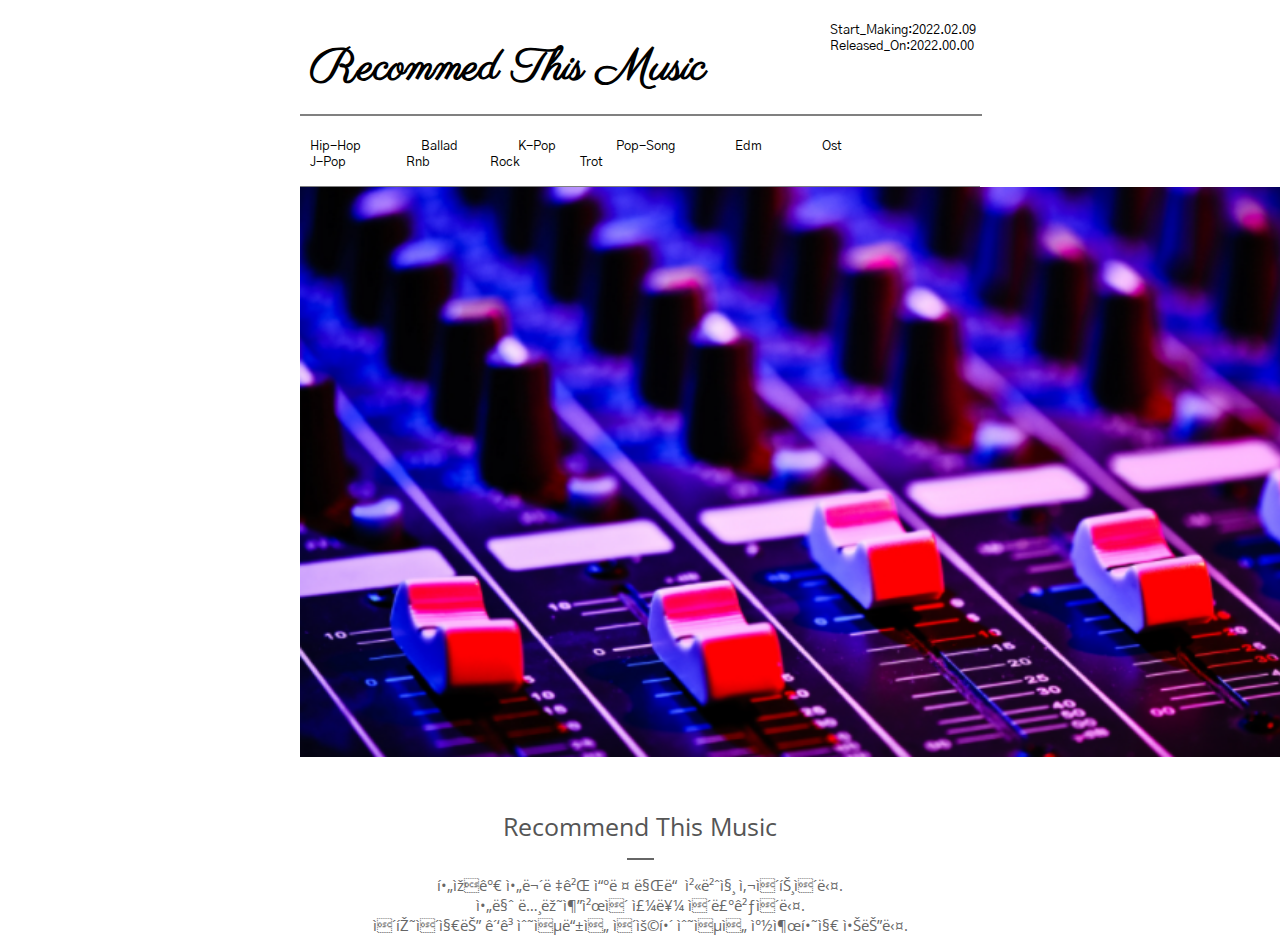
<file: index.html>
<!doctype html>
<html>
  <head>
    <title>RTM</title>
    <meta charset="uft-8">
    <link rel="stylesheet" href="styles.css">
  </head>
  <body style ="
    margin-left:300px;
    margin-right:300px;
  ">
    <div id= "grid_top">
      <h1><a href="index.html">Recommed This Music</a></h1>
      <ul class="ul_top">
        <li>Start_Making:2022.02.09</li>
        <li>Released_On:2022.00.00</li>
      </ul>
    </div>
    <hr align="center" style="border:solid 0.5px gray"; width=100%;>
    <div id = "grid">
      <ul class="ul_list">
        <li class="li"><a href = "hiphop.html">Hip-Hop</a></li>
        <li class="li"><a href = "ballad.html">Ballad</a></li>
        <li class="li"><a href = "kpop.html">K-Pop</a></li>
        <li class="li"><a href = "poppsong.html">Pop-Song</a></li>
        <li class="li"><a href = "edm.html">Edm</a></li>
        <li class="li"><a href = "ost.html">Ost</a></li>
        <li class="li"><a href = "jpop.html">J-Pop</a></li>
        <li class="li"><a href = "idk.html">Rnb</a></li>
        <li class="li"><a href = "idk.html">Rock</a></li>
        <li class="li"><a href = "idk.html">Trot</a></li>
      </ul>
    </div>
    <img src=main.png title="개발자의 컴퓨터 배경화면이었으나... 친구들의 반발로 음악 관련 노래로 수정" width="1110" height="570">
    <h2>Recommend This Music</h2>
    <hr align="center" style="border:solid 0.5px #666666"; width=25;>
    <p>
      필자가 아무렇게 쓰려 만든 첫번째 사이트이다.<br>아마 노래추천이 주를 이룰것이다.<br>이페이지는 광고수익등을 이용해 수익을 창출하지 않는다.
    </p>
  </body>
</html>
</file>
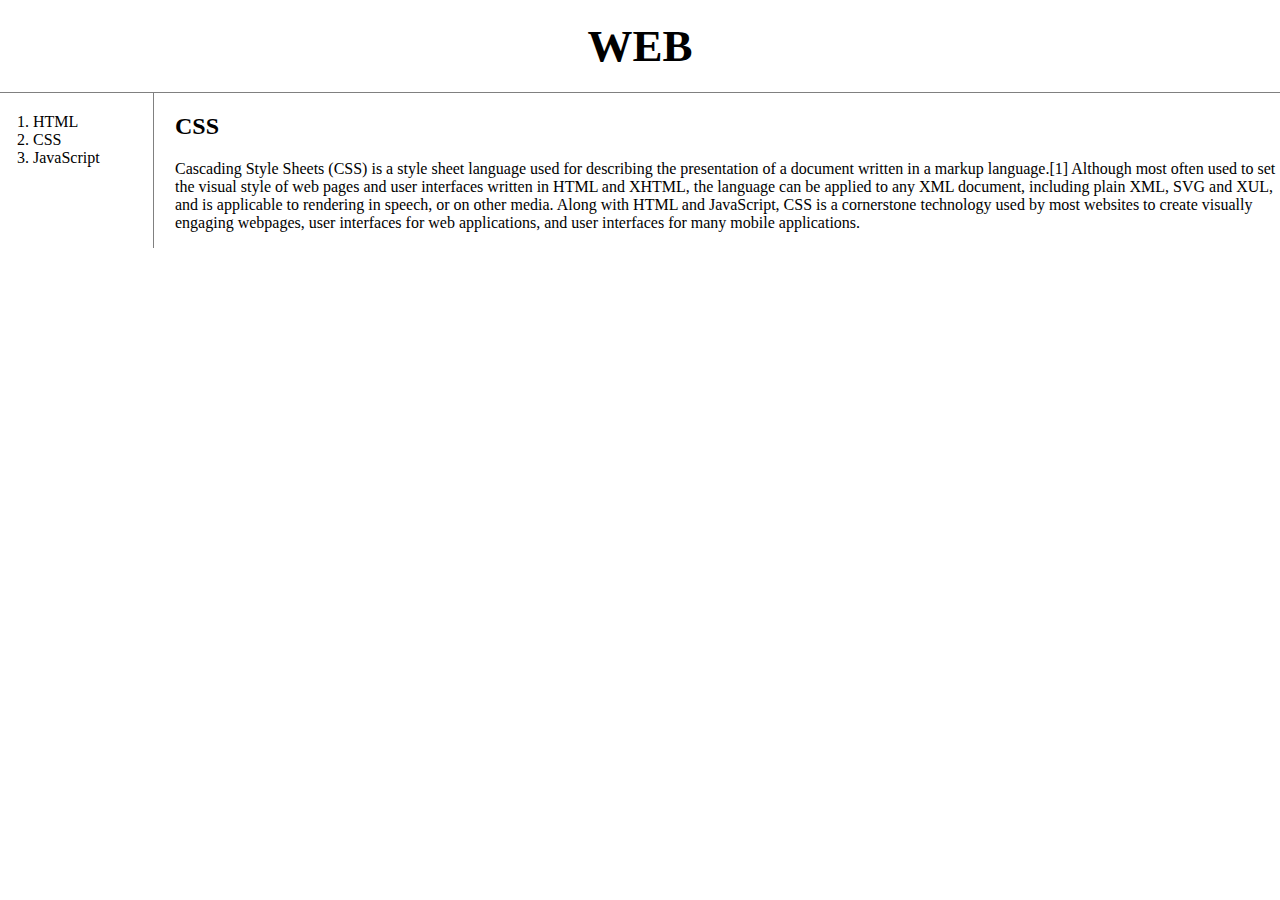
<file: example.html>
<!doctype html>
<html>
<head>
  <title>WEB - CSS</title>
  <meta charset="utf-8">
  <style>
    body{
      margin:0;
    }
    a {
      color:black;
      text-decoration: none;
    }
    h1 {
      font-size:45px;
      text-align: center;
      border-bottom:1px solid gray;
      margin:0;
      padding:20px;
    }
    ol{
      border-right:1px solid gray;
      width:100px;
      margin:0;
      padding:20px;
    }
    #grid{
      display: grid;
      grid-template-columns: 150px 1fr;
    }
    #grid ol{
      padding-left:33px;
    }
    #grid #article{
      padding-left:25px;
    }
    @media(max-width:800px){
      #grid{
        display: block;
      }
      ol{
        border-right:none;
      }
      h1 {
        border-bottom:none;
      }
    }
  </style>
</head>
<body>
  <h1><a href="index.html">WEB</a></h1>
  <div id="grid">
    <ol>
      <li><a href="1.html">HTML</a></li>
      <li><a href="2.html">CSS</a></li>
      <li><a href="3.html">JavaScript</a></li>
    </ol>
    <div id="article">
        <h2>CSS</h2>
        <p>
          Cascading Style Sheets (CSS) is a style sheet language used for describing the presentation of a document written in a markup language.[1] Although most often used to set the visual style of web pages and user interfaces written in HTML and XHTML, the language can be applied to any XML document, including plain XML, SVG and XUL, and is applicable to rendering in speech, or on other media. Along with HTML and JavaScript, CSS is a cornerstone technology used by most websites to create visually engaging webpages, user interfaces for web applications, and user interfaces for many mobile applications.
        </p>
      </div>
  </div>
  </body>
  </html>
</file>
<file: styles.css>
@import url('https://fonts.googleapis.com/css2?family=Gothic+A1:wght@100;200;300;400;500;600;700;800&display=swap');
@import url('https://fonts.googleapis.com/css2?family=Parisienne&display=swap');
@import url('https://fonts.googleapis.com/css2?family=Open+Sans:wght@300;400&display=swap');
a:hover { text-decoration: none; text-shadow: 0 0 9px skyblue; }
a{
  color:black;
  text-decoration: none;
}
 h1{
  font-size:45px;
  font-weight:600;
  font-family:'Parisienne', cursive;
  text-align:left;
  margin:0;
  padding:20px;
  padding-top:30px;
  padding-left:10px;
  padding-bottom:7px;
 }
 h2{
   font-size:25px;
   font-family:'Open Sans', sans-serif;
   text-align:center;
   font-weight:normal;
   color:#555555;
   padding-top:27px;
   margin-bottom:15px;
 }
 .ul_top{
  font-size:13px;
  font-family: 'Gothic A1', sans-serif;
  list-style-type:none;
  padding-bottom:10px;
  padding:top:50px;
  border-bottom:none;
 }
 ul{
   font-size:13px;
   font-family:'Gothic A1', sans-serif;
   border-bottom:1px solid gray;
   margin:0px;
   padding:0px;
   padding-top:15px;
   padding-bottom:15px;
   padding-left:10px;
   padding-left:10px;
   list-style-type:none;
 }
 li{
   float : left;
   margin:0px;
   padding-right:60px;
 }
 p{
   text-align:center;
   font-family:'Open Sans', sans-serif;
   font-size:15px;
   font-weight:100px;
   color:#666666;
 }
 #grid{
   display:grid;
   grid-template-columns: 1fr;
 }
 #grid_top{
   display:grid;
   grid-template-columns: 1fr 160px;
 }
 #passage p{

 }
</file>
